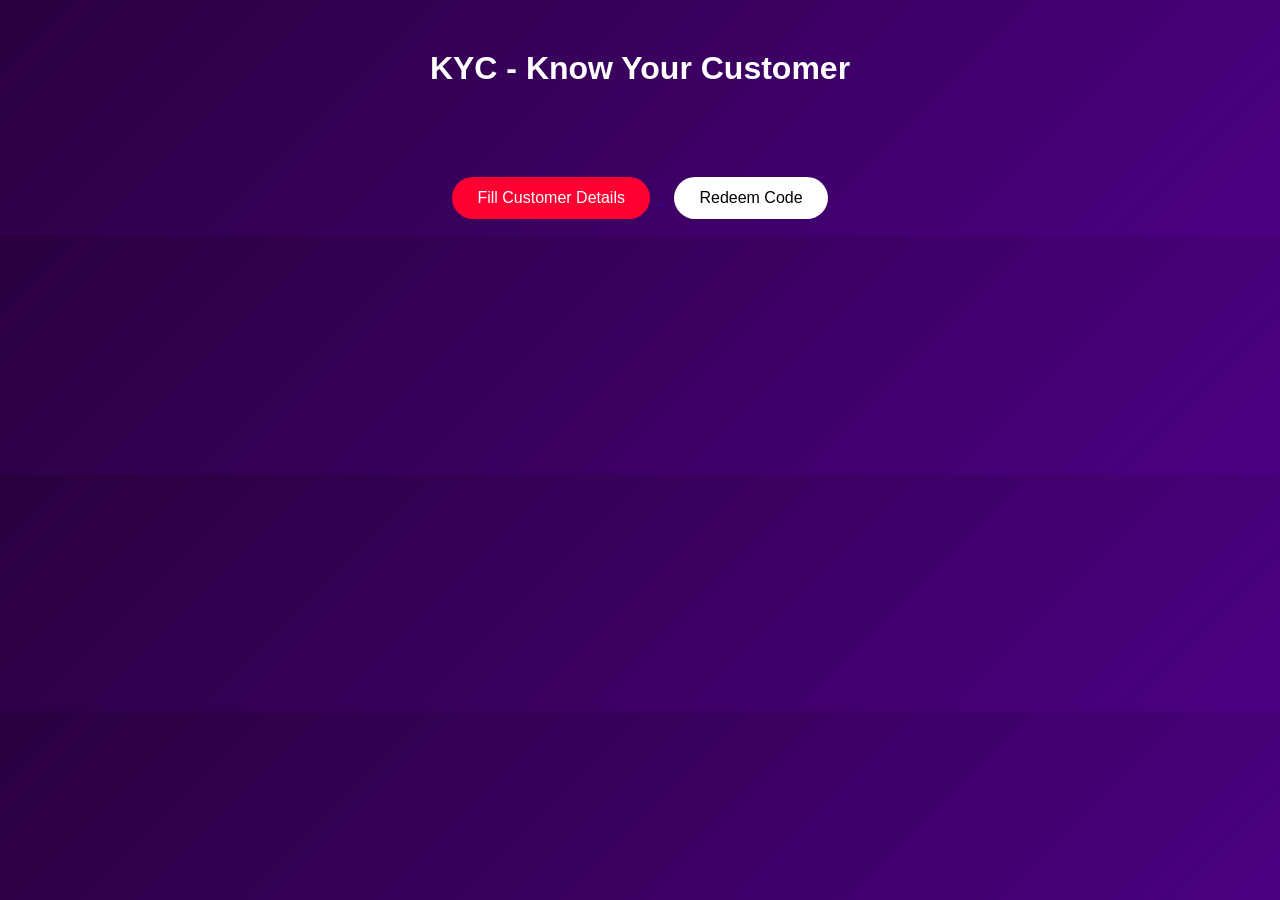
<file: Index.html>
<!DOCTYPE html>
<html>
<head>
    <title>KYC - Know Your Customer</title>
    <link rel="stylesheet" href="style.css">
</head>
<body>

<h1>KYC - Know Your Customer</h1>

<div class="container">
    <a href="form.html">
        <button class="btn red">Fill Customer Details</button>
    </a>

    <a href="redeem.html">
        <button class="btn white">Redeem Code</button>
    </a>
</div>

</body>
</html>
</file>
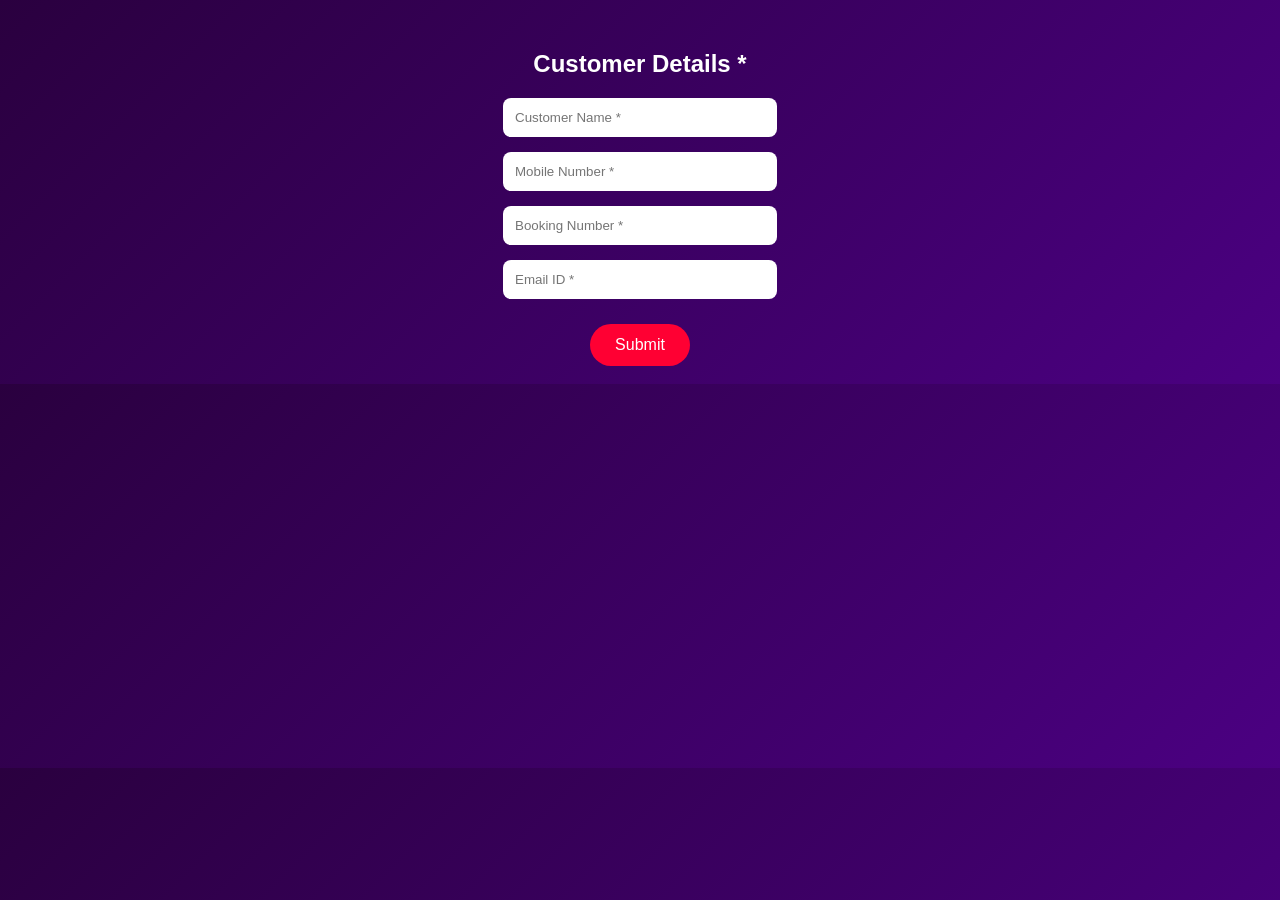
<file: form.html>
<!DOCTYPE html>
<html>
<head>
    <title>Customer Details</title>
    <link rel="stylesheet" href="style.css">
</head>
<body>

<h2>Customer Details *</h2>

<form id="customerForm">
    <input type="text" placeholder="Customer Name *" required>
    <input type="tel" id="mobile" placeholder="Mobile Number *" required>
    <input type="text" id="booking" placeholder="Booking Number *" required>
    <input type="email" placeholder="Email ID *" required>

    <button type="submit" class="btn red">Submit</button>
</form>

<script>
function generateCode() {
    let letters = "ABCDEFGHIJKLMNOPQRSTUVWXYZ";
    let numbers = "0123456789";
    let code = "";

    for (let i = 0; i < 4; i++) {
        code += letters[Math.floor(Math.random() * letters.length)];
    }
    for (let i = 0; i < 4; i++) {
        code += numbers[Math.floor(Math.random() * numbers.length)];
    }
    return code;
}

document.getElementById("customerForm").addEventListener("submit", function(e) {
    e.preventDefault();

    let mobile = document.getElementById("mobile").value;
    let booking = document.getElementById("booking").value;
    let code = generateCode();

    // Store locally (demo)
    localStorage.setItem(booking, code);

    // 🔥 WhatsApp API Placeholder
    console.log("Send WhatsApp:", mobile, code);

    alert("Code sent successfully");

    window.location.href = "index.html";
});
</script>

</body>
</html>
</file>
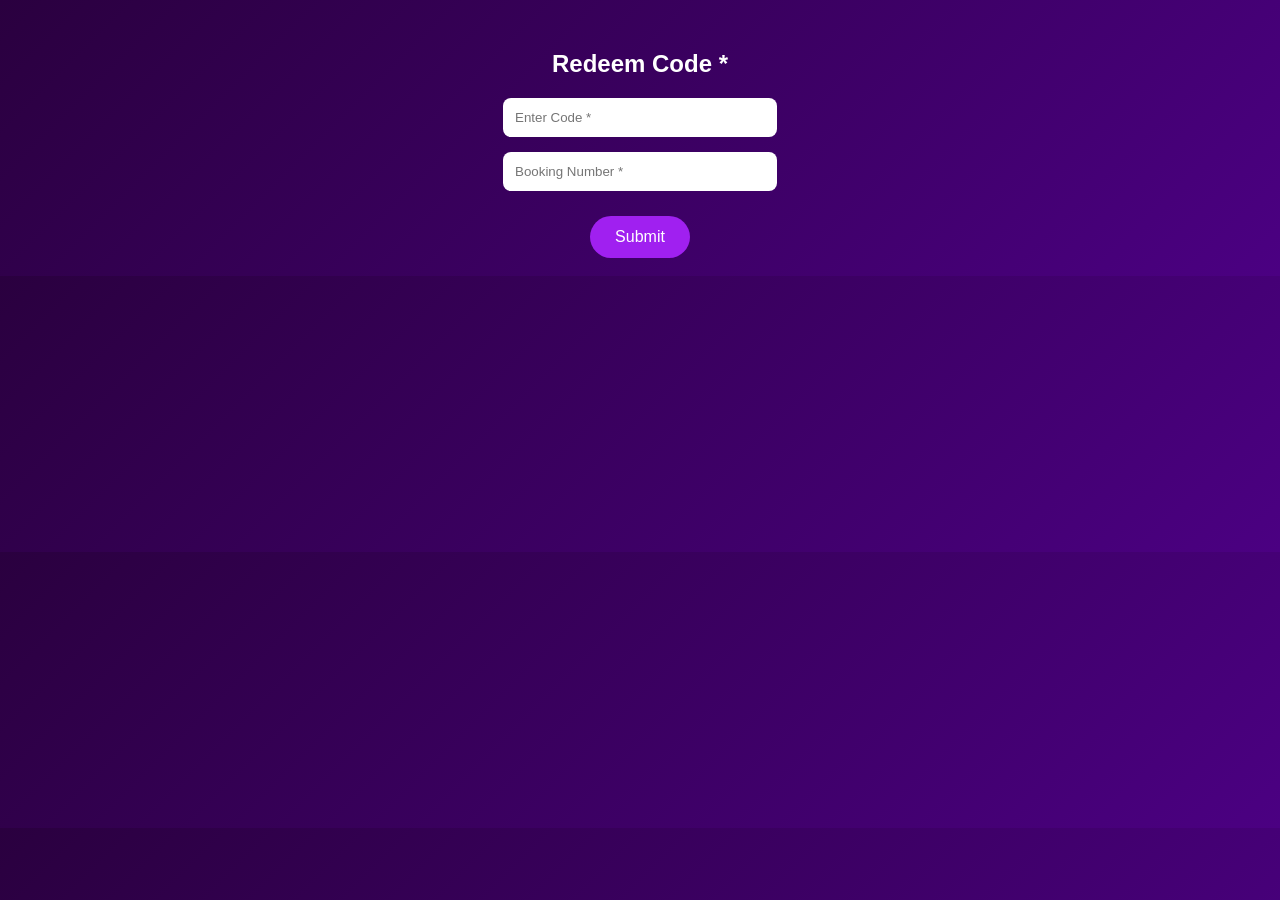
<file: redeem.html>
<!DOCTYPE html>
<html>
<head>
    <title>Redeem Code</title>
    <link rel="stylesheet" href="style.css">
</head>
<body>

<h2>Redeem Code *</h2>

<form id="redeemForm">
    <input type="text" id="code" placeholder="Enter Code *" required>
    <input type="text" id="booking" placeholder="Booking Number *" required>

    <button type="submit" class="btn purple">Submit</button>
</form>

<script>
document.getElementById("redeemForm").addEventListener("submit", function(e) {
    e.preventDefault();

    let code = document.getElementById("code").value;
    let booking = document.getElementById("booking").value;

    let storedCode = localStorage.getItem(booking);

    if (storedCode === code) {
        alert("Code redeemed");
    } else {
        alert("Invalid code");
    }

    window.location.href = "index.html";
});
</script>

</body>
</html>
</file>
<file: style.css>
body {
    font-family: Arial;
    text-align: center;
    background: linear-gradient(135deg, #2a003f, #4b0082);
    color: white;
}

h1, h2 {
    margin-top: 50px;
}

.container {
    margin-top: 80px;
}

input {
    display: block;
    margin: 15px auto;
    padding: 12px;
    width: 250px;
    border-radius: 8px;
    border: none;
}

.btn {
    padding: 12px 25px;
    margin: 10px;
    border-radius: 25px;
    border: none;
    font-size: 16px;
    cursor: pointer;
}

.red {
    background: #ff0033;
    color: white;
}

.white {
    background: white;
    color: black;
}

.purple {
    background: #a020f0;
    color: white;
}
</file>
